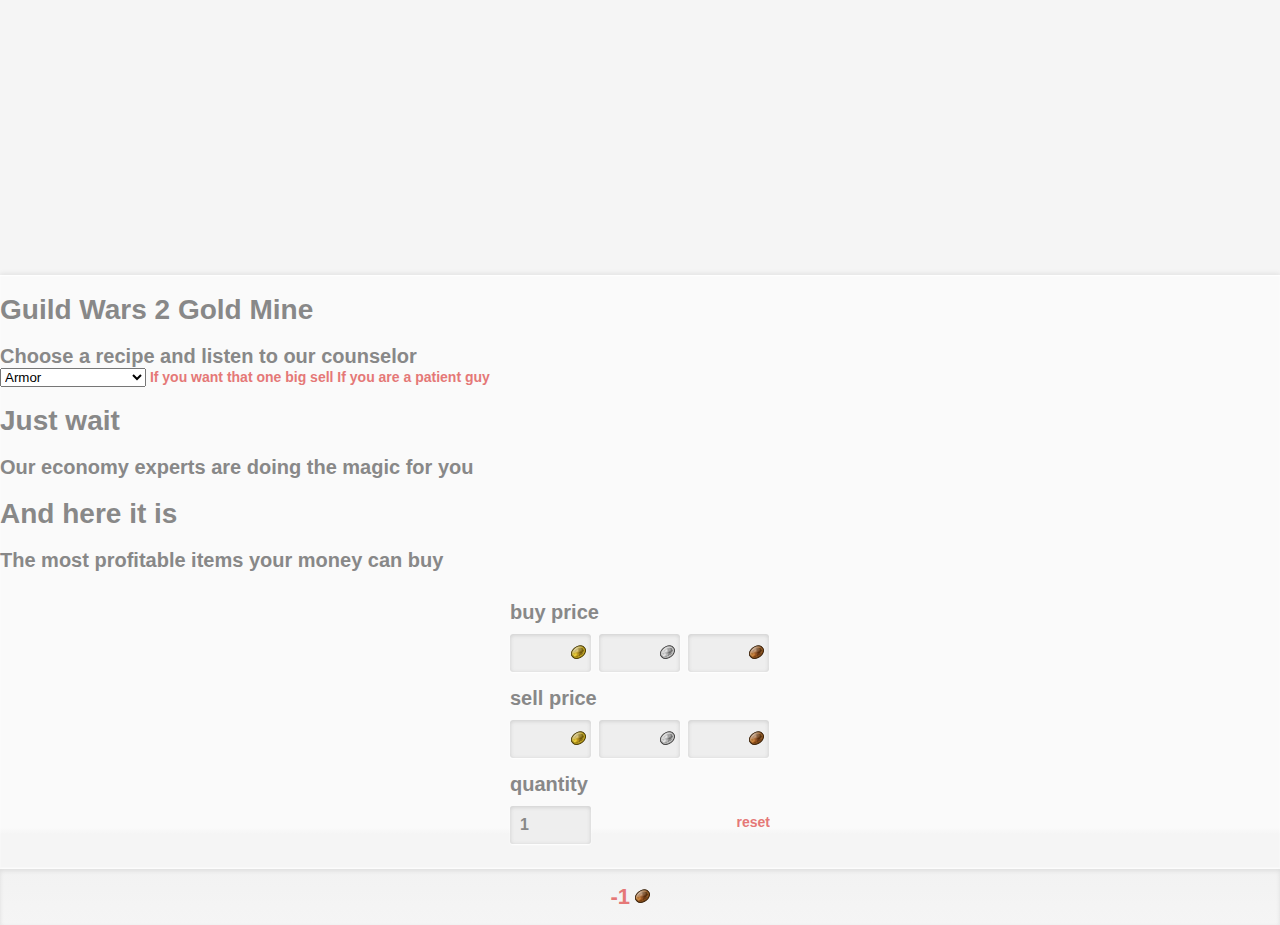
<file: calculator.html>
<!DOCTYPE HTML>
<html lang="en">
  <head>
    <meta charset="utf-8">
    <meta name="viewport" content="width=device-width, initial-scale=1, maximum-scale=1">
    <title>BRR ~ GW2 Trading Post Calculator</title>
    <meta name="description" content="tboraro:tp is an economic counselor for the Guild Wars 2 Trading Post">
    <meta name="keywords" content="guild wars, guild wars 2, trading post, calculator, profit, prices, item database">
    <link rel="stylesheet" type="text/css" href="assets/css/calc.css">
    <link rel="shortcut icon" href="assets/ico/favicon.ico">
  </head>
  <body onload="init();">
    
    <section id="action">
      <header>
        <h1>Guild Wars 2 Gold Mine</h1>
        <h2>Choose a recipe and listen to our counselor</h2>
      </header>
      <form>
        <select id="type">
          <option value="0">Armor</option>
          <option value="2">Bag</option>
          <option value="3">Consumable</option>
          <option value="4">Container</option>
          <option value="5">Crafting Material</option>
          <option value="6">Gathering</option>
          <option value="7">Gizmo</option>
          <option value="11">Mini</option>
          <option value="13">Tool</option>
          <option value="15">Trinket</option>
          <option value="16">Trophy</option>
          <option value="17">Upgrade Component</option>
          <option value="18">Weapon</option>
          <option value="all">All (turtle mode)</option>
        </select>
        <a href="#" id="single">If you want that one big sell</a>
        <a href="#" id="multiple">If you are a patient guy</a>
      </form>
    </section>

    <section id="loader">
      <header>
        <h1>Just wait</h1>
        <h2>Our economy experts are doing the magic for you</h2>
      </header>
    </section>

    <section id="results">
      <header>
        <h1>And here it is</h1>
        <h2>The most profitable items your money can buy</h2>
      </header>
      <ul></ul>
    </section>
  
    <section id="calc">
      <div class="calculator wrap">
        <form name="trade">
        <div class="buy-price row">
          <span class="row-header">
            <h2>buy price</h2>
            <a id="buy-break-even" class="function" href="javascript:setField('buy',-1);"></a>
          </span>
          <input id="buy-gold" class="money gold" type="text" maxlength="4" onchange="calculate();" pattern="\d*" tabindex="1">
          <input id="buy-silver" class="money center silver" type="text" maxlength="2" onchange="calculate();" pattern="\d*" tabindex="2">
          <input id="buy-copper" class="money copper" type="text" maxlength="2" onchange="calculate();" value="" pattern="\d*" tabindex="3">
        </div>
        <div class="sell-price row">
          <span class="row-header">
            <h2>sell price</h2>
            <a id="sell-break-even" class="function" href="javascript:setField('sell',0);"></a>
          </span>
          <input id="sell-gold" class="money gold" type="text" maxlength="4" onchange="calculate();" pattern="\d*" tabindex="4">
          <input id="sell-silver" class="money center silver" type="text" maxlength="2" onchange="calculate();" pattern="\d*" tabindex="5">
          <input id="sell-copper" class="money copper" type="text" maxlength="2" onchange="calculate();" value="" pattern="\d*" tabindex="6">
        </div>
        <div class="quantity row">
          <span class="row-header">
            <h2>quantity</h2>
          </span>
          <input id="quantity" name="quantity" type="text" maxlength="5" onchange="calculate();" value="1" pattern="\d*" tabindex="7">
          <input type="reset" value="reset">
        </div>
        </form>
      </div>
      <div class="result row">
        <span id="profit" class="money negative"><span class="copper">-1</span></span>
        <span class="sub" id="profit-percent"></span>
      </div>   
    </section>
    
    <script src="assets/js/jquery.min.js"></script>
    <script src="assets/js/application.js"></script>
    <script src="assets/js/ui.js"></script>
    <script src="assets/js/calculator.js"></script>
    
  </body>
</html>
</file>
<file: assets/css/calc.css>
html {
  background: #f5f5f5; }

body {
  float: left;
  width: 100%;
  font: 14px "Helvetica Neue", Helvetica, Arial, sans-serif;
  color: #888;
  background: #fafafa;
  margin: 0;
  position: absolute;
  -webkit-box-sizing: border-box;
  -moz-box-sizing: border-box;
  box-sizing: border-box;
  top: 50%;
  margin-top: -175px;
  padding: 00;
  -webkit-box-sizing: border-box;
  -moz-box-sizing: border-box;
  box-sizing: border-box;
  background-color: #fafafa;
  background-image: -webkit-gradient(linear, left top, left bottom, color-stop(0%, #fafafa), color-stop(85%, #fafafa), color-stop(86%, whitesmoke), color-stop(100%, whitesmoke));
  background-image: -webkit-linear-gradient(top, #fafafa 0%, #fafafa 85%, whitesmoke 86%, whitesmoke 100%);
  background-image: -moz-linear-gradient(top, #fafafa 0%, #fafafa 85%, whitesmoke 86%, whitesmoke 100%);
  background-image: -ms-linear-gradient(top, #fafafa 0%, #fafafa 85%, whitesmoke 86%, whitesmoke 100%);
  background-image: -o-linear-gradient(top, #fafafa 0%, #fafafa 85%, whitesmoke 86%, whitesmoke 100%);
  background-image: linear-gradient(top, #fafafa 0%, #fafafa 85%, whitesmoke 86%, whitesmoke 100%);
  -webkit-box-shadow: 0 -2px 4px 0 #e5e5e5, inset 0 1px 2px 0 white;
  box-shadow: 0 -2px 4px 0 #e5e5e5, inset 0 1px 2px 0 white; }

a {
  font-weight: bold;
  text-decoration: none;
  color: #e57877; }
  a:hover {
    color: #e16362; }

h2 {
  font-size: 20px;
  margin: 0; }

.wrap {
  width: 320px;
  margin: 0 auto;
  padding: 0 30px;
  -webkit-box-sizing: border-box;
  -moz-box-sizing: border-box;
  box-sizing: border-box;
  *zoom: 1; }
  .wrap:before, .wrap:after {
    content: " ";
    display: table; }
  .wrap:after {
    clear: both; }

.row {
  float: left;
  width: 100%;
  margin-top: 15px; }
  .row .row-header {
    float: left;
    margin: 0 0 10px;
    width: 100%; }
    .row .row-header h2 {
      float: left; }
    .row .row-header a {
      float: right;
      text-align: right;
      padding: 4px 0; }

.result {
  width: 100%;
  padding: 15px 0;
  margin: 25px 0 0;
  text-align: center;
  background-color: #f2f2f2;
  background-image: -webkit-gradient(linear, left top, left bottom, color-stop(0%, #f2f2f2), color-stop(100%, whitesmoke));
  background-image: -webkit-linear-gradient(top, #f2f2f2, whitesmoke);
  background-image: -moz-linear-gradient(top, #f2f2f2, whitesmoke);
  background-image: -ms-linear-gradient(top, #f2f2f2, whitesmoke);
  background-image: -o-linear-gradient(top, #f2f2f2, whitesmoke);
  background-image: linear-gradient(top, #f2f2f2, whitesmoke);
  -webkit-box-shadow: inset 0 2px 4px 0 #dddddd, 0 -1px 2px 0 white;
  box-shadow: inset 0 2px 4px 0 #dddddd, 0 -1px 2px 0 white; }
  .result .money {
    font-weight: bold;
    font-size: 22px; }
    .result .money.positive {
      color: #77e57f; }
    .result .money.negative {
      color: #e57877; }
    .result .money .gold, .result .money .silver, .result .money .copper {
      display: inline-block;
      padding: 0 20px 0 0;
      margin: 0 10px 0 0; }
    .result .money .gold {
      background: url("../img/gold.png") no-repeat right center; }
    .result .money .silver {
      background: url("../img/silver.png") no-repeat right center; }
    .result .money .copper {
      background: url("../img/copper.png") no-repeat right center; }
  .result .sub {
    color: #ccc;
    font-size: 20px; }

input[type="text"] {
  float: left;
  background: #eee;
  -webkit-box-sizing: border-box;
  -moz-box-sizing: border-box;
  box-sizing: border-box;
  width: 81px;
  padding: 10px;
  border: none;
  border-radius: 3px;
  margin: 0;
  -webkit-box-shadow: inset 0 1px 4px 0 #cccccc, 0 1px 2px 0 white;
  box-shadow: inset 0 1px 4px 0 #cccccc, 0 1px 2px 0 white;
  font-size: 16px;
  color: #888;
  font-weight: bold;
  font-family: "Helvetica Neue", Helvetica, Arial, sans-serif; }
  input[type="text"].center {
    margin: 0 8px; }
  input[type="text"].gold {
    background: #eeeeee url("../img/gold.png") no-repeat 61px center;
    color: #bc9c31; }
  input[type="text"].silver {
    background: #eeeeee url("../img/silver.png") no-repeat 61px center;
    color: #b7b7b7; }
  input[type="text"].copper {
    background: #eeeeee url("../img/copper.png") no-repeat 61px center;
    color: #9b5a28; }
  input[type="text"]:focus {
    outline: none;
    border: 2px solid #aaaaaa;
    -webkit-box-sizing: border-box;
    -moz-box-sizing: border-box;
    box-sizing: border-box;
    padding: 8px;
    background-position: 59px center; }

input[type="reset"] {
  float: right;
  background: transparent;
  border: none;
  color: #e57877;
  font-weight: bold;
  font-size: 14px;
  padding: 8px 0 8px 20px;
  cursor: pointer; }
  input[type="reset"]:hover {
    color: #e16362; }
</file>
